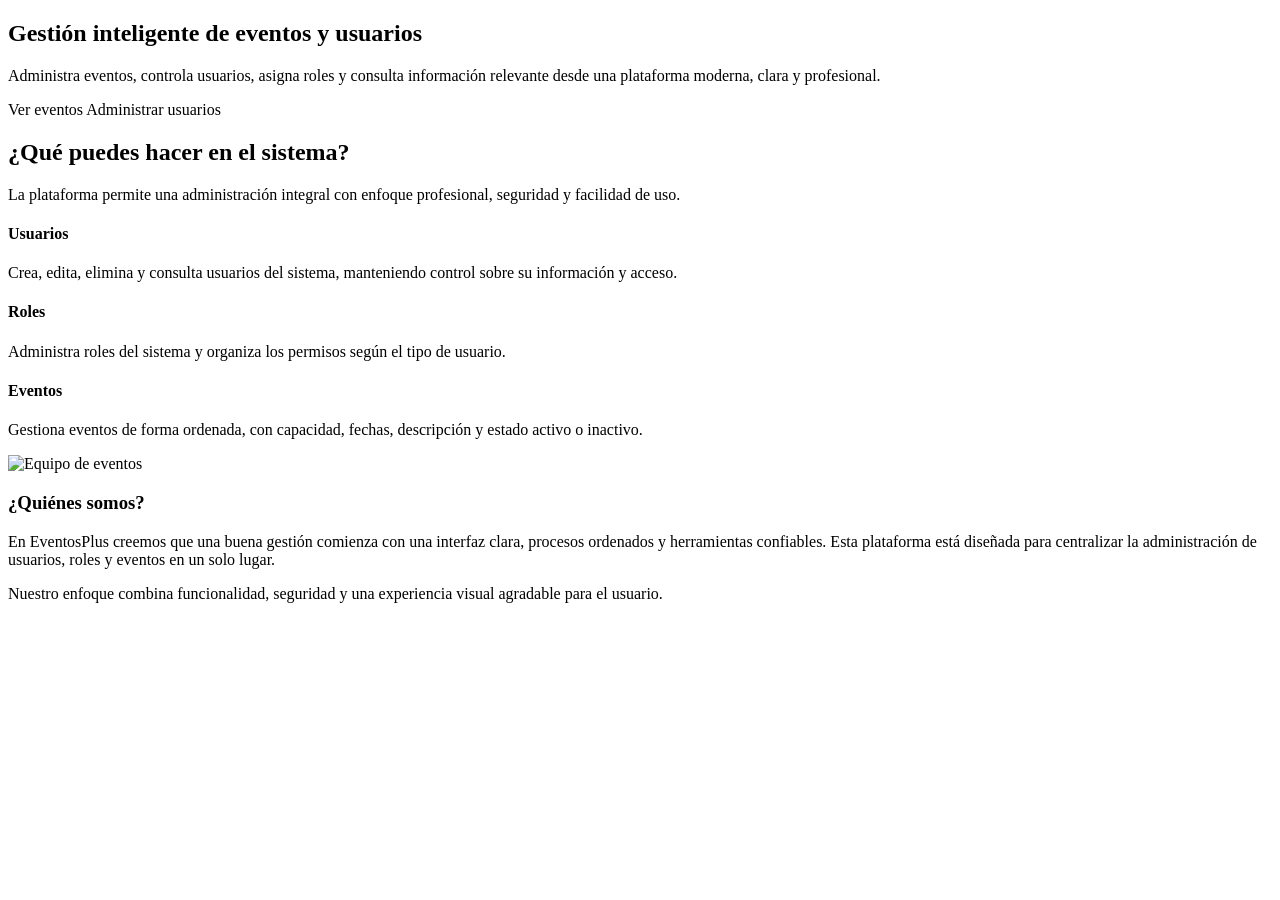
<file: EjercicioPractico2_LucianoSeravalliLeon/src/main/resources/templates/index.html>
<!DOCTYPE html>
<html xmlns:th="http://www.thymeleaf.org"
      xmlns:sec="http://www.thymeleaf.org/extras/spring-security">
    <head th:replace="~{general/fragmentosGeneral :: head('Inicio')}"></head>
    <body>

        <header th:replace="~{general/fragmentosGeneral :: header}"></header>

        <main class="container my-5">
            <section class="hero-section mb-5">
                <div class="row">
                    <div class="col-lg-8">
                        <h1>Gestión inteligente de eventos y usuarios</h1>
                        <p class="mt-3">
                            Administra eventos, controla usuarios, asigna roles y consulta información relevante
                            desde una plataforma moderna, clara y profesional.
                        </p>
                        <div class="mt-4 d-flex flex-wrap gap-3">
                            <a th:href="@{/eventos}" class="btn btn-principal">
                                <i class="bi bi-calendar2-event me-1"></i> Ver eventos
                            </a>

                            <a th:href="@{/usuarios}" class="btn btn-secundario"
                               sec:authorize="hasRole('ADMIN')">
                                <i class="bi bi-people me-1"></i> Administrar usuarios
                            </a>
                        </div>
                    </div>
                </div>
            </section>

            <section class="mb-5">
                <div class="text-center mb-4">
                    <h2 class="section-title">¿Qué puedes hacer en el sistema?</h2>
                    <p class="section-subtitle mx-auto">
                        La plataforma permite una administración integral con enfoque profesional, seguridad y facilidad de uso.
                    </p>
                </div>

                <div class="row g-4">
                    <div class="col-md-4">
                        <div class="card tarjeta-panel h-100 p-4">
                            <div class="icon-box">
                                <i class="bi bi-people-fill"></i>
                            </div>
                            <h4>Usuarios</h4>
                            <p>
                                Crea, edita, elimina y consulta usuarios del sistema, manteniendo control sobre su información y acceso.
                            </p>
                        </div>
                    </div>

                    <div class="col-md-4">
                        <div class="card tarjeta-panel h-100 p-4">
                            <div class="icon-box">
                                <i class="bi bi-person-badge-fill"></i>
                            </div>
                            <h4>Roles</h4>
                            <p>
                                Administra roles del sistema y organiza los permisos según el tipo de usuario.
                            </p>
                        </div>
                    </div>

                    <div class="col-md-4">
                        <div class="card tarjeta-panel h-100 p-4">
                            <div class="icon-box">
                                <i class="bi bi-calendar-event-fill"></i>
                            </div>
                            <h4>Eventos</h4>
                            <p>
                                Gestiona eventos de forma ordenada, con capacidad, fechas, descripción y estado activo o inactivo.
                            </p>
                        </div>
                    </div>
                </div>
            </section>

            <section class="row align-items-center g-4">
                <div class="col-lg-6">
                    <img th:src="@{/img/about-eventos.png}" alt="Equipo de eventos" class="img-about">
                </div>
                <div class="col-lg-6">
                    <div class="banner-mini">
                        <h3 class="section-title mb-3">¿Quiénes somos?</h3>
                        <p>
                            En EventosPlus creemos que una buena gestión comienza con una interfaz clara,
                            procesos ordenados y herramientas confiables. Esta plataforma está diseñada
                            para centralizar la administración de usuarios, roles y eventos en un solo lugar.
                        </p>
                        <p class="mb-0">
                            Nuestro enfoque combina funcionalidad, seguridad y una experiencia visual agradable para el usuario.
                        </p>
                    </div>
                </div>
            </section>
        </main>

        <footer th:replace="~{general/fragmentosGeneral :: footer}"></footer>
        <div th:replace="~{general/fragmentosGeneral :: scripts}"></div>

    </body>
</html>
</file>
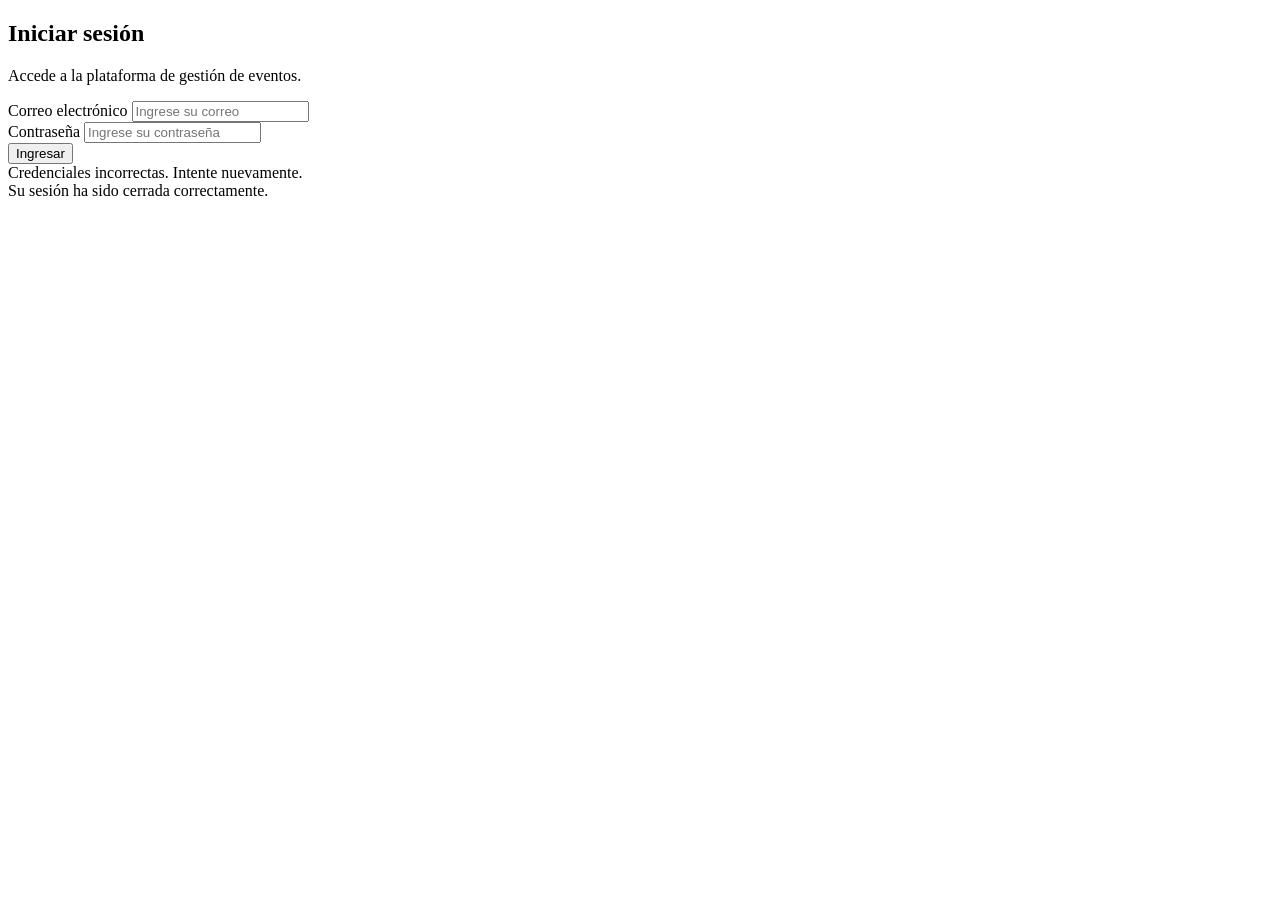
<file: EjercicioPractico2_LucianoSeravalliLeon/src/main/resources/templates/login.html>
<!DOCTYPE html>
<html xmlns:th="http://www.thymeleaf.org">
<head th:replace="~{general/fragmentosGeneral :: head('Iniciar sesión')}"></head>
<body>

<main class="container py-5">
    <div class="row justify-content-center align-items-center" style="min-height: 85vh;">
        <div class="col-lg-5 col-md-7">
            <div class="form-card">
                <div class="text-center mb-4">
                    <i class="bi bi-shield-lock-fill fs-1 text-primary"></i>
                    <h2 class="section-title mt-3 mb-2">Iniciar sesión</h2>
                    <p class="text-muted mb-0">
                        Accede a la plataforma de gestión de eventos.
                    </p>
                </div>

                <form th:action="@{/login}" method="post">
                    <div class="mb-3">
                        <label class="form-label">Correo electrónico</label>
                        <input type="text" name="username" class="form-control" placeholder="Ingrese su correo">
                    </div>

                    <div class="mb-3">
                        <label class="form-label">Contraseña</label>
                        <input type="password" name="password" class="form-control" placeholder="Ingrese su contraseña">
                    </div>

                    <button type="submit" class="btn btn-principal w-100">
                        Ingresar
                    </button>
                </form>

                <div th:if="${param.error}" class="alert alert-danger mt-4 mb-0">
                    Credenciales incorrectas. Intente nuevamente.
                </div>

                <div th:if="${param.logout}" class="alert alert-success mt-4 mb-0">
                    Su sesión ha sido cerrada correctamente.
                </div>
            </div>
        </div>
    </div>
</main>

<div th:replace="~{general/fragmentosGeneral :: scripts}"></div>
</body>
</html>
</file>
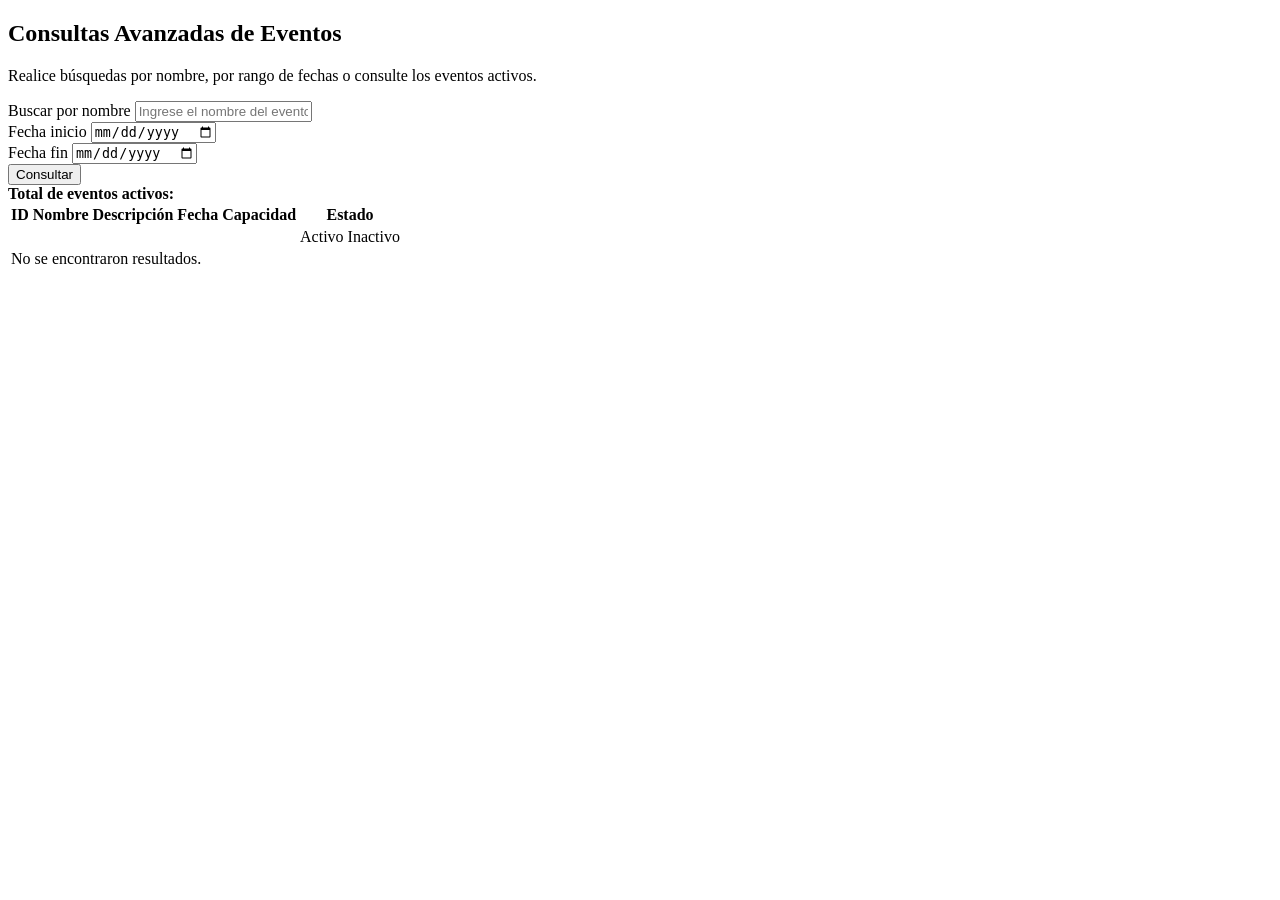
<file: EjercicioPractico2_LucianoSeravalliLeon/src/main/resources/templates/eventos/consultas.html>
<!DOCTYPE html>
<html xmlns:th="http://www.thymeleaf.org">
<head th:replace="~{general/fragmentosGeneral :: head('Consultas de eventos')}"></head>
<body>

<header th:replace="~{general/fragmentosGeneral :: header}"></header>

<main class="container my-5">
    <div class="mb-4">
        <h2 class="section-title">Consultas Avanzadas de Eventos</h2>
        <p class="section-subtitle">
            Realice búsquedas por nombre, por rango de fechas o consulte los eventos activos.
        </p>
    </div>

    <div class="form-card mb-4">
        <form th:action="@{/eventos/consultas}" method="get">
            <div class="row">
                <div class="col-md-4 mb-3">
                    <label class="form-label">Buscar por nombre</label>
                    <input type="text" name="nombre" class="form-control" placeholder="Ingrese el nombre del evento">
                </div>

                <div class="col-md-3 mb-3">
                    <label class="form-label">Fecha inicio</label>
                    <input type="date" name="inicio" class="form-control">
                </div>

                <div class="col-md-3 mb-3">
                    <label class="form-label">Fecha fin</label>
                    <input type="date" name="fin" class="form-control">
                </div>

                <div class="col-md-2 mb-3 d-flex align-items-end">
                    <button type="submit" class="btn btn-principal w-100">
                        <i class="bi bi-search me-1"></i> Consultar
                    </button>
                </div>
            </div>
        </form>
    </div>

    <div class="banner-mini mb-4">
        <strong>Total de eventos activos:</strong>
        <span th:text="${totalActivos}"></span>
    </div>

    <div class="tabla-personalizada">
        <div class="table-responsive">
            <table class="table table-hover align-middle mb-0">
                <thead>
                <tr>
                    <th>ID</th>
                    <th>Nombre</th>
                    <th>Descripción</th>
                    <th>Fecha</th>
                    <th>Capacidad</th>
                    <th>Estado</th>
                </tr>
                </thead>
                <tbody>
                <tr th:each="evento : ${resultados}">
                    <td th:text="${evento.id}"></td>
                    <td th:text="${evento.nombre}"></td>
                    <td th:text="${evento.descripcion}"></td>
                    <td th:text="${evento.fecha}"></td>
                    <td th:text="${evento.capacidad}"></td>
                    <td>
                        <span th:if="${evento.ac2vo}" class="estado-activo">Activo</span>
                        <span th:unless="${evento.ac2vo}" class="estado-inactivo">Inactivo</span>
                    </td>
                </tr>
                <tr th:if="${#lists.isEmpty(resultados)}">
                    <td colspan="6" class="text-center py-4 text-muted">
                        No se encontraron resultados.
                    </td>
                </tr>
                </tbody>
            </table>
        </div>
    </div>
</main>

<footer th:replace="~{general/fragmentosGeneral :: footer}"></footer>
<div th:replace="~{general/fragmentosGeneral :: scripts}"></div>

</body>
</html>
</file>
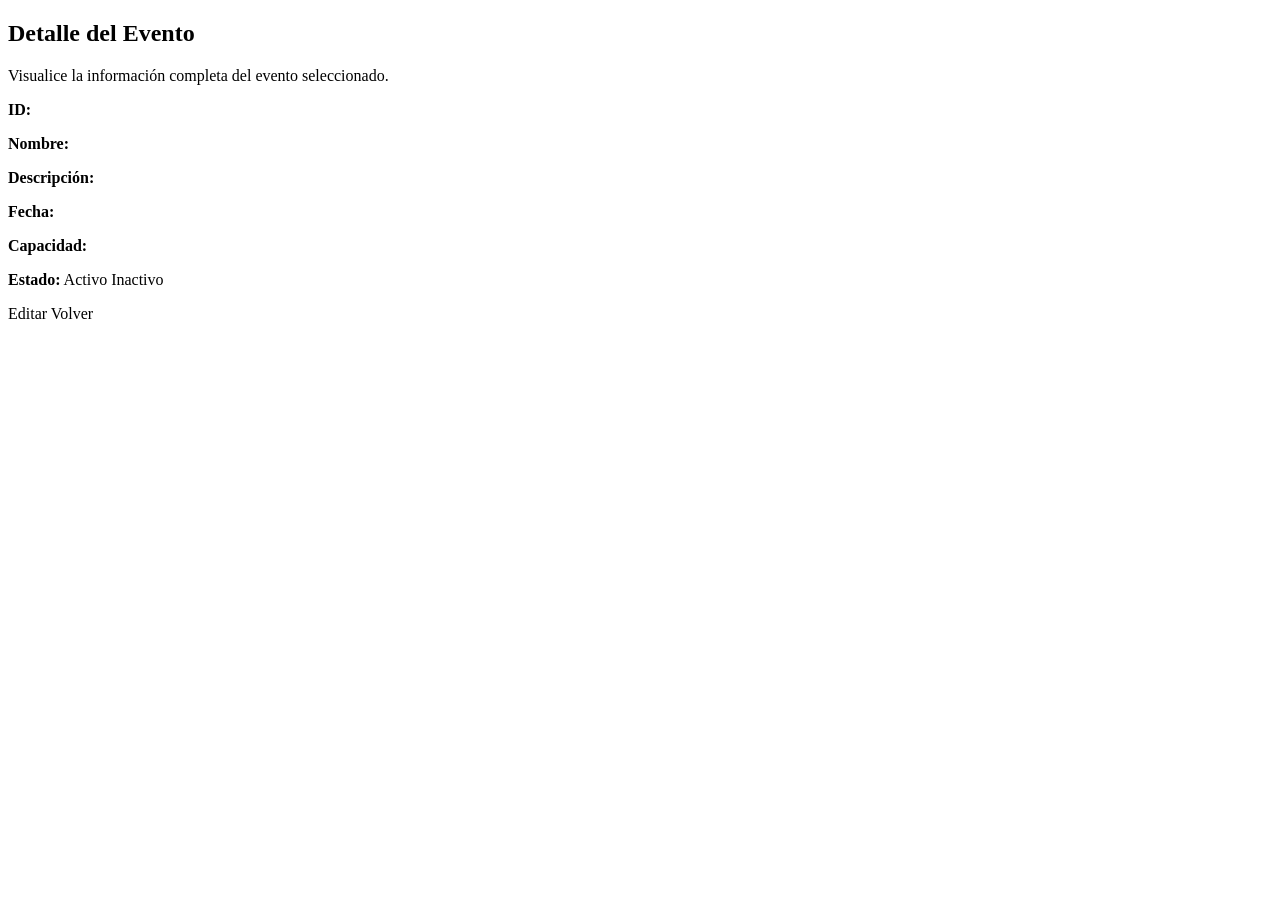
<file: EjercicioPractico2_LucianoSeravalliLeon/src/main/resources/templates/eventos/detalle.html>
<!DOCTYPE html>
<html xmlns:th="http://www.thymeleaf.org">
<head th:replace="~{general/fragmentosGeneral :: head('Detalle de evento')}"></head>
<body>

<header th:replace="~{general/fragmentosGeneral :: header}"></header>

<main class="container my-5">
    <div class="mb-4">
        <h2 class="section-title">Detalle del Evento</h2>
        <p class="section-subtitle">
            Visualice la información completa del evento seleccionado.
        </p>
    </div>

    <div class="row justify-content-center">
        <div class="col-lg-8">
            <div class="detalle-box">
                <p><strong>ID:</strong> <span th:text="${evento.id}"></span></p>
                <p><strong>Nombre:</strong> <span th:text="${evento.nombre}"></span></p>
                <p><strong>Descripción:</strong> <span th:text="${evento.descripcion}"></span></p>
                <p><strong>Fecha:</strong> <span th:text="${evento.fecha}"></span></p>
                <p><strong>Capacidad:</strong> <span th:text="${evento.capacidad}"></span></p>
                <p>
                    <strong>Estado:</strong>
                    <span th:if="${evento.ac2vo}" class="estado-activo">Activo</span>
                    <span th:unless="${evento.ac2vo}" class="estado-inactivo">Inactivo</span>
                </p>

                <div class="mt-4 d-flex flex-wrap gap-2">
                    <a th:href="@{/eventos/editar/{id}(id=${evento.id})}" class="btn btn-principal">
                        <i class="bi bi-pencil-fill me-1"></i> Editar
                    </a>
                    <a th:href="@{/eventos}" class="btn btn-outline-secondary">
                        <i class="bi bi-arrow-left-circle me-1"></i> Volver
                    </a>
                </div>
            </div>
        </div>
    </div>
</main>

<footer th:replace="~{general/fragmentosGeneral :: footer}"></footer>
<div th:replace="~{general/fragmentosGeneral :: scripts}"></div>

</body>
</html>
</file>
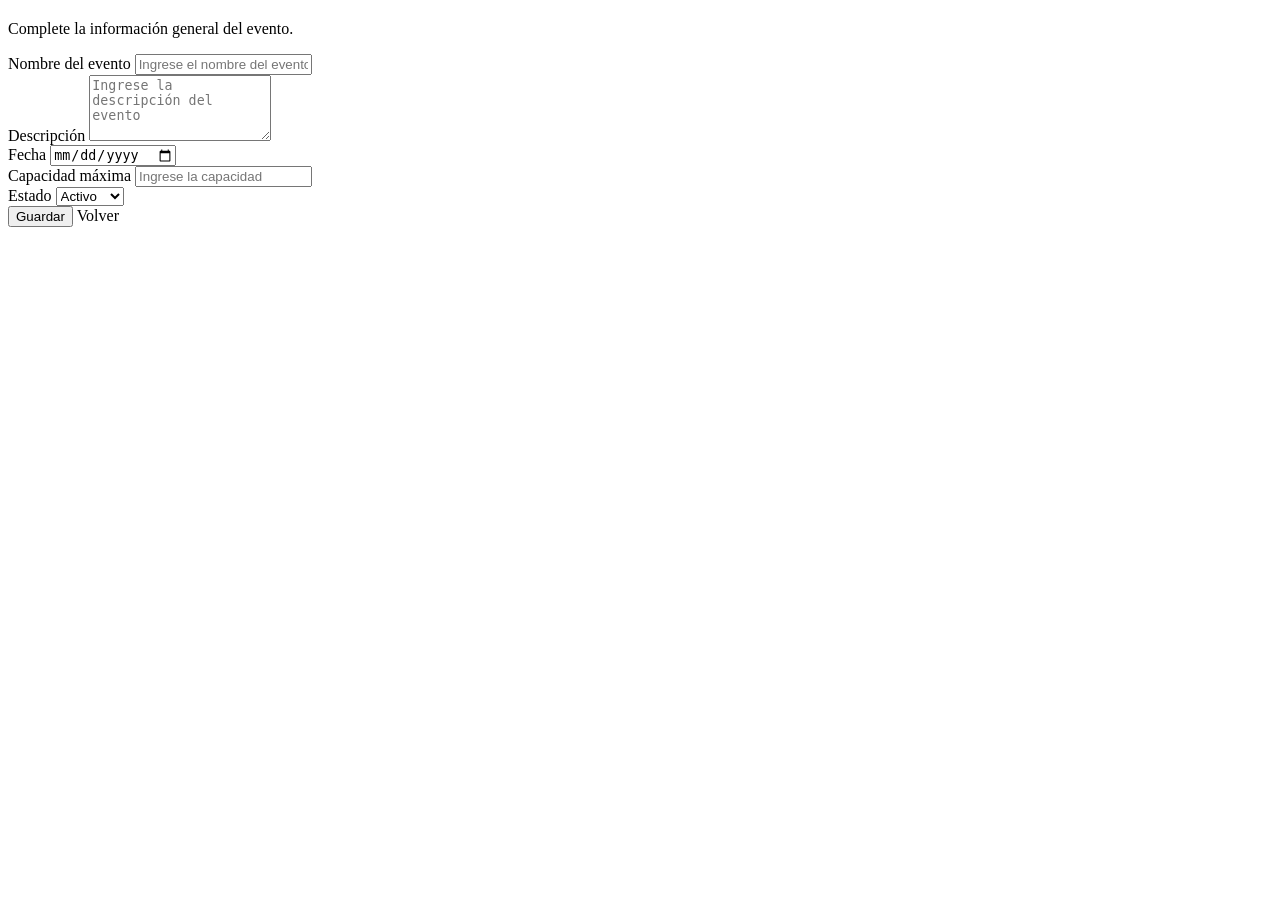
<file: EjercicioPractico2_LucianoSeravalliLeon/src/main/resources/templates/eventos/formulario.html>
<!DOCTYPE html>
<html xmlns:th="http://www.thymeleaf.org">
<head th:replace="~{general/fragmentosGeneral :: head('Formulario de evento')}"></head>
<body>

<header th:replace="~{general/fragmentosGeneral :: header}"></header>

<main class="container my-5">
    <div class="mb-4">
        <h2 class="section-title" th:text="${evento.id == null ? 'Nuevo Evento' : 'Editar Evento'}"></h2>
        <p class="section-subtitle">
            Complete la información general del evento.
        </p>
    </div>

    <div class="row justify-content-center">
        <div class="col-lg-8">
            <div class="form-card">
                <form th:action="@{/eventos/guardar}" th:object="${evento}" method="post">
                    <input type="hidden" th:field="*{id}">

                    <div class="mb-3">
                        <label class="form-label">Nombre del evento</label>
                        <input type="text" class="form-control" th:field="*{nombre}" placeholder="Ingrese el nombre del evento" required>
                    </div>

                    <div class="mb-3">
                        <label class="form-label">Descripción</label>
                        <textarea class="form-control" rows="4" th:field="*{descripcion}" placeholder="Ingrese la descripción del evento" required></textarea>
                    </div>

                    <div class="row">
                        <div class="col-md-6 mb-3">
                            <label class="form-label">Fecha</label>
                            <input type="date" class="form-control" th:field="*{fecha}" required>
                        </div>

                        <div class="col-md-6 mb-3">
                            <label class="form-label">Capacidad máxima</label>
                            <input type="number" class="form-control" th:field="*{capacidad}" placeholder="Ingrese la capacidad" required>
                        </div>
                    </div>

                    <div class="mb-4">
                        <label class="form-label">Estado</label>
                        <select class="form-select" th:field="*{ac2vo}">
                            <option th:value="true">Activo</option>
                            <option th:value="false">Inactivo</option>
                        </select>
                    </div>

                    <div class="d-flex flex-wrap gap-2">
                        <button type="submit" class="btn btn-principal">
                            <i class="bi bi-save-fill me-1"></i> Guardar
                        </button>
                        <a th:href="@{/eventos}" class="btn btn-outline-secondary">
                            <i class="bi bi-arrow-left-circle me-1"></i> Volver
                        </a>
                    </div>
                </form>
            </div>
        </div>
    </div>
</main>

<footer th:replace="~{general/fragmentosGeneral :: footer}"></footer>
<div th:replace="~{general/fragmentosGeneral :: scripts}"></div>

</body>
</html>
</file>
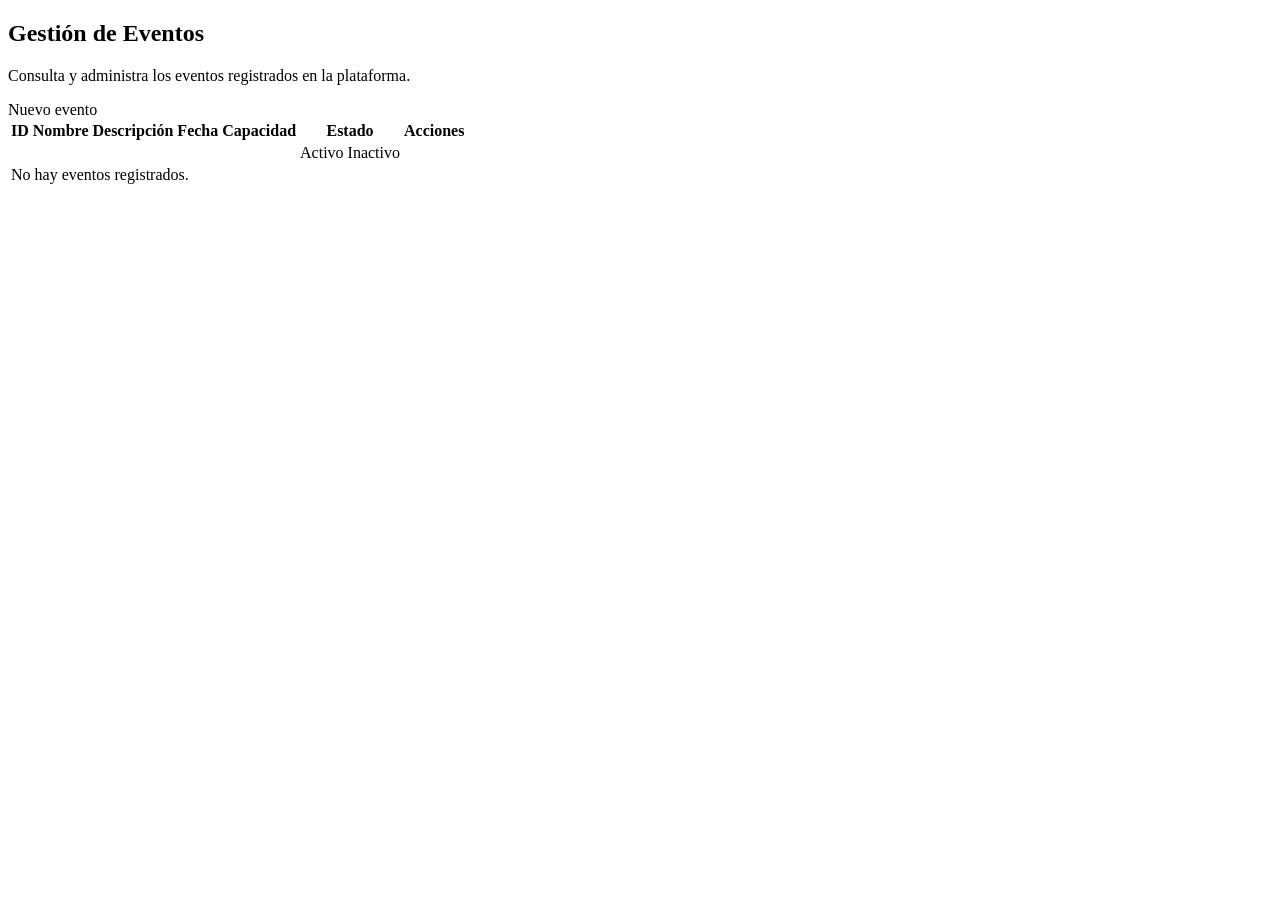
<file: EjercicioPractico2_LucianoSeravalliLeon/src/main/resources/templates/eventos/lista.html>
<!DOCTYPE html>
<html xmlns:th="http://www.thymeleaf.org"
      xmlns:sec="http://www.thymeleaf.org/extras/spring-security">
    <head th:replace="~{general/fragmentosGeneral :: head('Gestión de eventos')}"></head>
    <body>

        <header th:replace="~{general/fragmentosGeneral :: header}"></header>

        <main class="container my-5">
            <div class="d-flex flex-column flex-md-row justify-content-between align-items-md-center mb-4">
                <div>
                    <h2 class="section-title mb-1">Gestión de Eventos</h2>
                    <p class="section-subtitle mb-0">
                        Consulta y administra los eventos registrados en la plataforma.
                    </p>
                </div>
                <div class="mt-3 mt-md-0" sec:authorize="hasAnyRole('ADMIN','ORGANIZADOR')">
                    <a th:href="@{/eventos/nuevo}" class="btn btn-principal">
                        <i class="bi bi-calendar-plus-fill me-1"></i> Nuevo evento
                    </a>
                </div>
            </div>

            <div class="tabla-personalizada">
                <div class="table-responsive">
                    <table class="table table-hover align-middle mb-0">
                        <thead>
                            <tr>
                                <th>ID</th>
                                <th>Nombre</th>
                                <th>Descripción</th>
                                <th>Fecha</th>
                                <th>Capacidad</th>
                                <th>Estado</th>
                                <th class="text-center" sec:authorize="hasAnyRole('ADMIN','ORGANIZADOR')">Acciones</th>                </tr>
                        </thead>
                        <tbody>
                            <tr th:each="evento : ${eventos}">
                                <td th:text="${evento.id}"></td>
                                <td th:text="${evento.nombre}"></td>
                                <td th:text="${evento.descripcion}"></td>
                                <td th:text="${evento.fecha}"></td>
                                <td th:text="${evento.capacidad}"></td>
                                <td>
                                    <span th:if="${evento.ac2vo}" class="estado-activo">Activo</span>
                                    <span th:unless="${evento.ac2vo}" class="estado-inactivo">Inactivo</span>
                                </td>
                                <td class="text-center">
                                    <a th:href="@{/eventos/detalle/{id}(id=${evento.id})}" class="btn btn-sm btn-outline-primary me-1">
                                        <i class="bi bi-eye-fill"></i>
                                    </a>

                                    <span sec:authorize="hasAnyRole('ADMIN','ORGANIZADOR')">
                                        <a th:href="@{/eventos/editar/{id}(id=${evento.id})}" class="btn btn-sm btn-outline-warning me-1">
                                            <i class="bi bi-pencil-fill"></i>
                                        </a>
                                        <a th:href="@{/eventos/eliminar/{id}(id=${evento.id})}" class="btn btn-sm btn-outline-danger"
                                           onclick="return confirm('¿Desea eliminar este evento?');">
                                            <i class="bi bi-trash-fill"></i>
                                        </a>
                                    </span>
                                </td>
                            </tr>
                            <tr th:if="${#lists.isEmpty(eventos)}">
                                <td colspan="7" class="text-center py-4 text-muted">
                                    No hay eventos registrados.
                                </td>
                            </tr>
                        </tbody>
                    </table>
                </div>
            </div>
        </main>

        <footer th:replace="~{general/fragmentosGeneral :: footer}"></footer>
        <div th:replace="~{general/fragmentosGeneral :: scripts}"></div>

    </body>
</html>
</file>
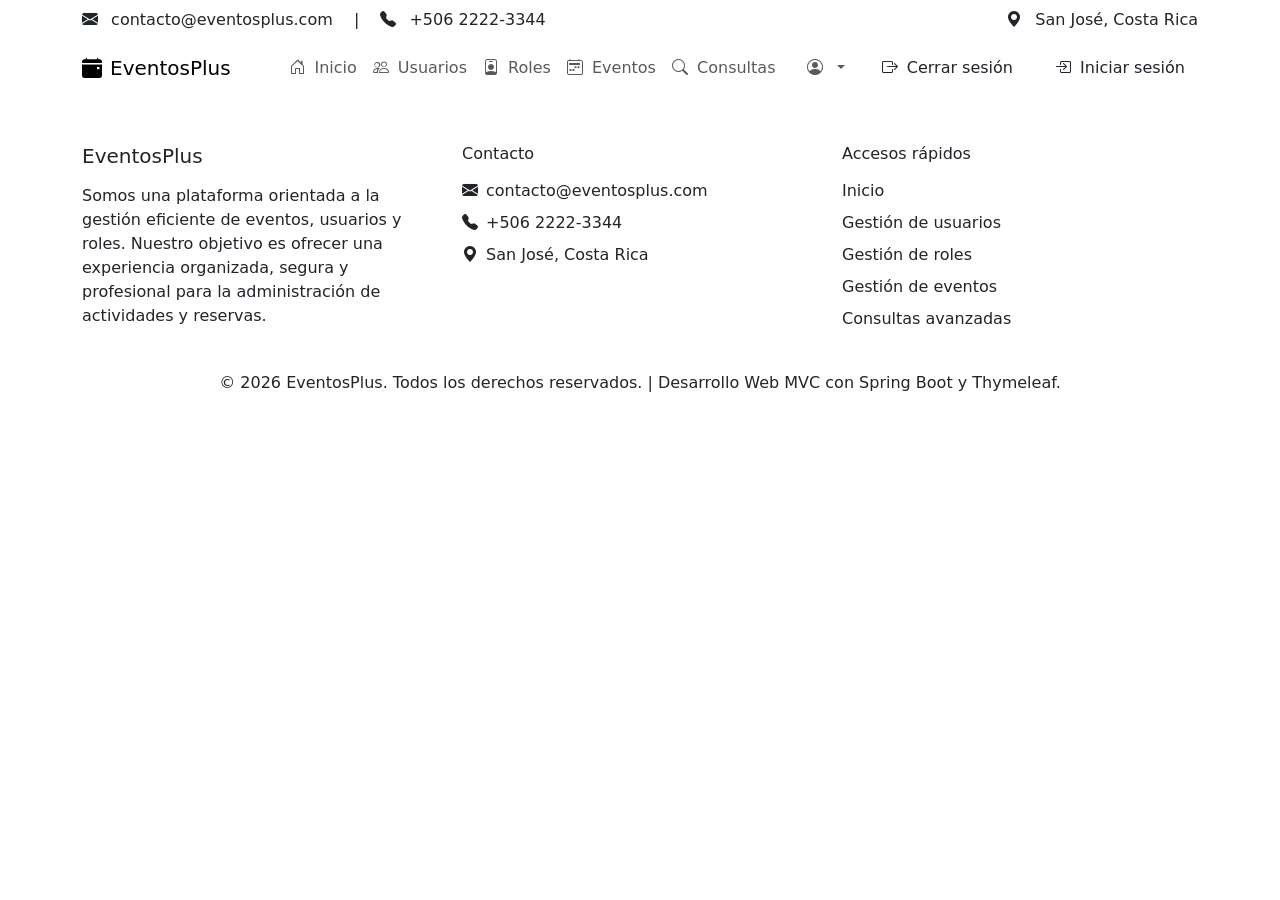
<file: EjercicioPractico2_LucianoSeravalliLeon/src/main/resources/templates/general/fragmentosGeneral.html>
<!DOCTYPE html>
<html xmlns:th="http://www.thymeleaf.org"
      xmlns:sec="http://www.thymeleaf.org/extras/spring-security">
    <head th:fragment="head(titulo)">
        <meta charset="UTF-8">
        <meta name="viewport" content="width=device-width, initial-scale=1">
        <title th:text="${titulo}">Plataforma de Eventos</title>

        <link href="https://cdn.jsdelivr.net/npm/bootstrap@5.3.3/dist/css/bootstrap.min.css" rel="stylesheet">
        <link rel="stylesheet" th:href="@{/css/estilos.css}">
        <link rel="stylesheet" href="https://cdn.jsdelivr.net/npm/bootstrap-icons@1.11.3/font/bootstrap-icons.min.css">
    </head>
    <body>

        <header th:fragment="header">
            <div class="navbar-top py-2">
                <div class="container d-flex flex-column flex-md-row justify-content-between align-items-center">
                    <div>
                        <i class="bi bi-envelope-fill me-2"></i> contacto@eventosplus.com
                        <span class="mx-3 d-none d-md-inline">|</span>
                        <i class="bi bi-telephone-fill me-2"></i> +506 2222-3344
                    </div>
                    <div>
                        <i class="bi bi-geo-alt-fill me-2"></i> San José, Costa Rica
                    </div>
                </div>
            </div>

            <nav class="navbar navbar-expand-lg navbar-principal sticky-top">
                <div class="container">
                    <a class="navbar-brand" th:href="@{/}">
                        <i class="bi bi-calendar-event-fill me-2"></i>EventosPlus
                    </a>

                    <button class="navbar-toggler" type="button" data-bs-toggle="collapse" data-bs-target="#menuPrincipal">
                        <span class="navbar-toggler-icon"></span>
                    </button>

                    <div class="collapse navbar-collapse" id="menuPrincipal">
                        <ul class="navbar-nav ms-auto align-items-lg-center">

                            <li class="nav-item">
                                <a class="nav-link" th:href="@{/}">
                                    <i class="bi bi-house-door me-1"></i> Inicio
                                </a>
                            </li>

                            <!-- Solo ADMIN -->
                            <li class="nav-item" sec:authorize="hasRole('ADMIN')">
                                <a class="nav-link" th:href="@{/usuarios}">
                                    <i class="bi bi-people me-1"></i> Usuarios
                                </a>
                            </li>

                            <!-- Solo ADMIN -->
                            <li class="nav-item" sec:authorize="hasRole('ADMIN')">
                                <a class="nav-link" th:href="@{/roles}">
                                    <i class="bi bi-person-badge me-1"></i> Roles
                                </a>
                            </li>

                            <!-- ADMIN, ORGANIZADOR y CLIENTE pueden ver Eventos -->
                            <li class="nav-item" sec:authorize="hasAnyRole('ADMIN','ORGANIZADOR','CLIENTE')">
                                <a class="nav-link" th:href="@{/eventos}">
                                    <i class="bi bi-calendar2-week me-1"></i> Eventos
                                </a>
                            </li>

                            <!-- Consultas: si quieres que todos los logueados la vean -->
                            <li class="nav-item" sec:authorize="hasAnyRole('ADMIN','ORGANIZADOR','CLIENTE')">
                                <a class="nav-link" th:href="@{/eventos/consultas}">
                                    <i class="bi bi-search me-1"></i> Consultas
                                </a>
                            </li>

                            <!-- Usuario autenticado -->
                            <li class="nav-item dropdown ms-lg-3" sec:authorize="isAuthenticated()">
                                <a class="nav-link dropdown-toggle" href="#" role="button" data-bs-toggle="dropdown">
                                    <i class="bi bi-person-circle me-1"></i>
                                    <span sec:authentication="name"></span>
                                </a>
                                <ul class="dropdown-menu dropdown-menu-end">
                                    <li class="dropdown-item-text">
                                        Rol:
                                        <span sec:authorize="hasRole('ADMIN')">ADMIN</span>
                                        <span sec:authorize="hasRole('ORGANIZADOR')">ORGANIZADOR</span>
                                        <span sec:authorize="hasRole('CLIENTE')">CLIENTE</span>
                                    </li>
                                </ul>
                            </li>

                            <li class="nav-item ms-lg-3 mt-2 mt-lg-0" sec:authorize="isAuthenticated()">
                                <form th:action="@{/logout}" method="post" class="d-inline">
                                    <button type="submit" class="btn btn-principal">
                                        <i class="bi bi-box-arrow-right me-1"></i> Cerrar sesión
                                    </button>
                                </form>
                            </li>

                            <li class="nav-item ms-lg-3 mt-2 mt-lg-0" sec:authorize="isAnonymous()">
                                <a class="btn btn-principal" th:href="@{/login}">
                                    <i class="bi bi-box-arrow-in-right me-1"></i> Iniciar sesión
                                </a>
                            </li>

                        </ul>
                    </div>
                </div>
            </nav>
        </header>

        <footer th:fragment="footer" class="footer-principal pt-5 pb-3">
            <div class="container">
                <div class="row g-4">
                    <div class="col-md-4">
                        <h5 class="mb-3">EventosPlus</h5>
                        <p class="mb-0">
                            Somos una plataforma orientada a la gestión eficiente de eventos, usuarios y roles.
                            Nuestro objetivo es ofrecer una experiencia organizada, segura y profesional para la
                            administración de actividades y reservas.
                        </p>
                    </div>

                    <div class="col-md-4">
                        <h6 class="mb-3">Contacto</h6>
                        <p class="mb-2"><i class="bi bi-envelope-fill me-2"></i>contacto@eventosplus.com</p>
                        <p class="mb-2"><i class="bi bi-telephone-fill me-2"></i>+506 2222-3344</p>
                        <p class="mb-0"><i class="bi bi-geo-alt-fill me-2"></i>San José, Costa Rica</p>
                    </div>

                    <div class="col-md-4">
                        <h6 class="mb-3">Accesos rápidos</h6>
                        <p class="mb-2"><a th:href="@{/}">Inicio</a></p>
                        <p class="mb-2"><a th:href="@{/usuarios}">Gestión de usuarios</a></p>
                        <p class="mb-2"><a th:href="@{/roles}">Gestión de roles</a></p>
                        <p class="mb-2"><a th:href="@{/eventos}">Gestión de eventos</a></p>
                        <p class="mb-0"><a th:href="@{/eventos/consultas}">Consultas avanzadas</a></p>
                    </div>
                </div>

                <div class="footer-bottom mt-4 pt-3 text-center">
                    <p class="mb-0">
                        © 2026 EventosPlus. Todos los derechos reservados. | Desarrollo Web MVC con Spring Boot y Thymeleaf.
                    </p>
                </div>
            </div>
        </footer>

        <div th:fragment="scripts">
            <script src="https://cdn.jsdelivr.net/npm/bootstrap@5.3.3/dist/js/bootstrap.bundle.min.js"></script>
        </div>

    </body>
</html>
</file>
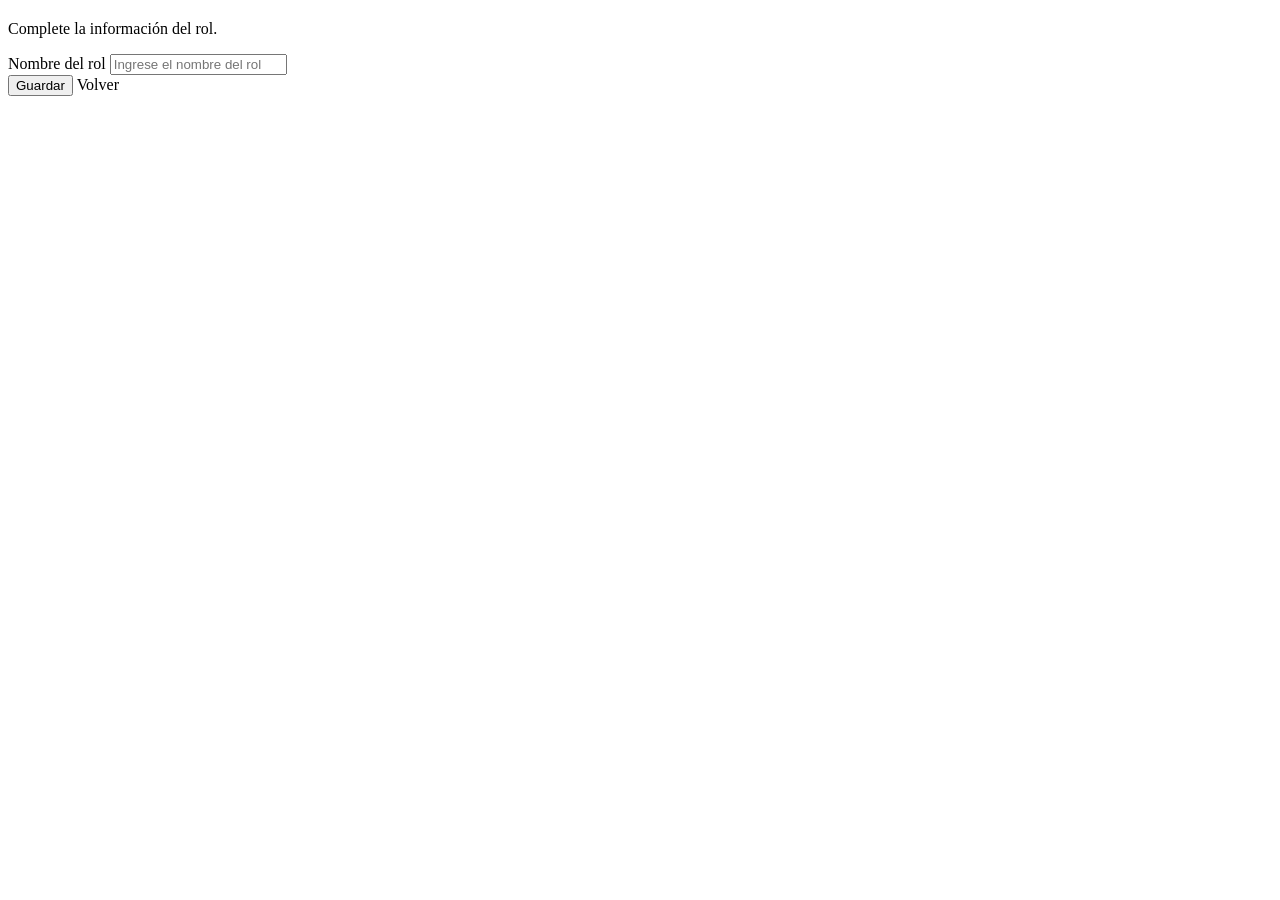
<file: EjercicioPractico2_LucianoSeravalliLeon/src/main/resources/templates/roles/formulario.html>
<!DOCTYPE html>
<html xmlns:th="http://www.thymeleaf.org">
<head th:replace="~{general/fragmentosGeneral :: head('Formulario de rol')}"></head>
<body>

<header th:replace="~{general/fragmentosGeneral :: header}"></header>

<main class="container my-5">
    <div class="mb-4">
        <h2 class="section-title" th:text="${rol.id == null ? 'Nuevo Rol' : 'Editar Rol'}"></h2>
        <p class="section-subtitle">
            Complete la información del rol.
        </p>
    </div>

    <div class="row justify-content-center">
        <div class="col-lg-6">
            <div class="form-card">
                <form th:action="@{/roles/guardar}" th:object="${rol}" method="post">
                    <input type="hidden" th:field="*{id}">

                    <div class="mb-4">
                        <label class="form-label">Nombre del rol</label>
                        <input type="text" class="form-control" th:field="*{nombre}" placeholder="Ingrese el nombre del rol" required>
                    </div>

                    <div class="d-flex flex-wrap gap-2">
                        <button type="submit" class="btn btn-principal">
                            <i class="bi bi-save-fill me-1"></i> Guardar
                        </button>
                        <a th:href="@{/roles}" class="btn btn-outline-secondary">
                            <i class="bi bi-arrow-left-circle me-1"></i> Volver
                        </a>
                    </div>
                </form>
            </div>
        </div>
    </div>
</main>

<footer th:replace="~{general/fragmentosGeneral :: footer}"></footer>
<div th:replace="~{general/fragmentosGeneral :: scripts}"></div>

</body>
</html>
</file>
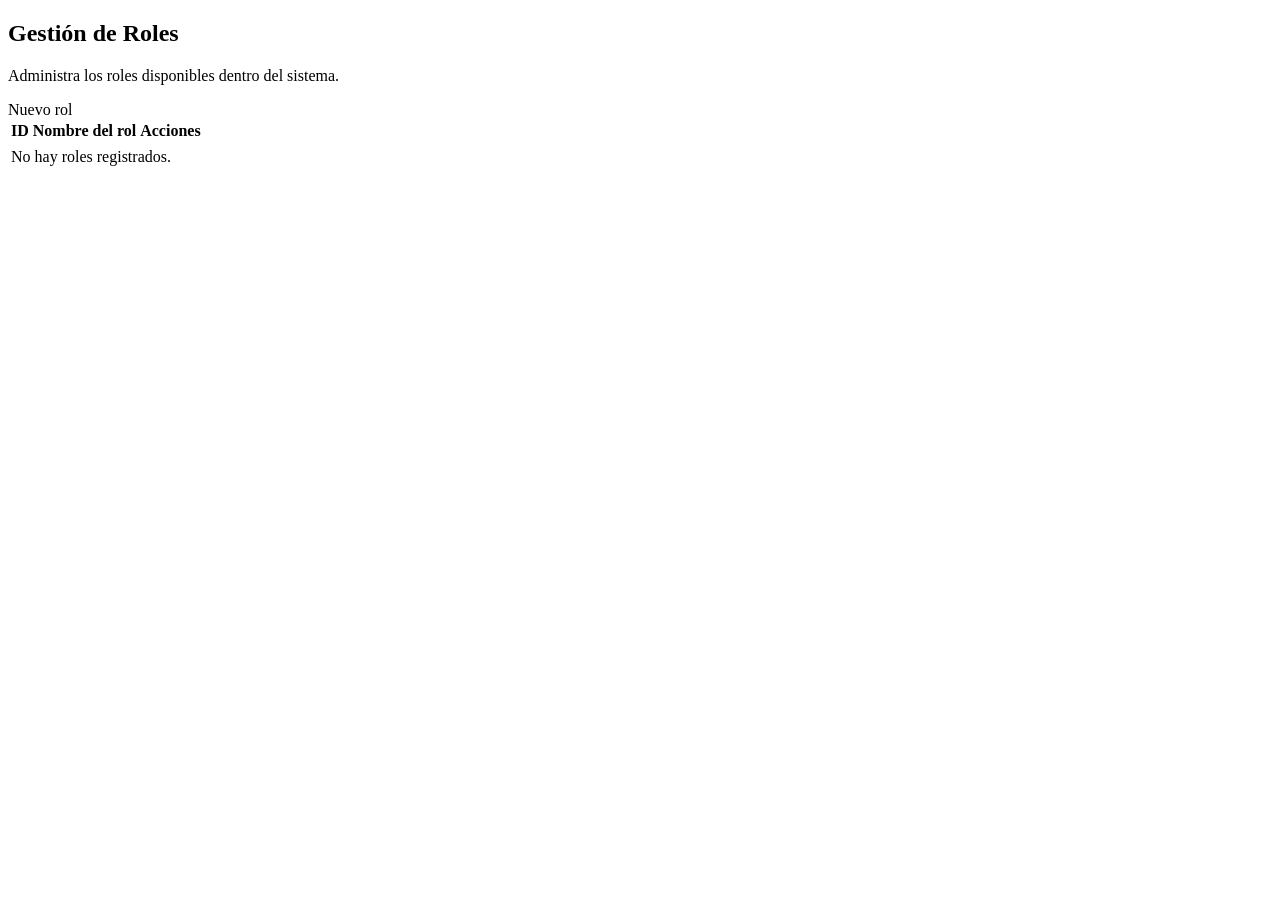
<file: EjercicioPractico2_LucianoSeravalliLeon/src/main/resources/templates/roles/lista.html>
<!DOCTYPE html>
<html xmlns:th="http://www.thymeleaf.org">
<head th:replace="~{general/fragmentosGeneral :: head('Gestión de roles')}"></head>
<body>

<header th:replace="~{general/fragmentosGeneral :: header}"></header>

<main class="container my-5">
    <div class="d-flex flex-column flex-md-row justify-content-between align-items-md-center mb-4">
        <div>
            <h2 class="section-title mb-1">Gestión de Roles</h2>
            <p class="section-subtitle mb-0">
                Administra los roles disponibles dentro del sistema.
            </p>
        </div>
        <div class="mt-3 mt-md-0">
            <a th:href="@{/roles/nuevo}" class="btn btn-principal">
                <i class="bi bi-plus-circle-fill me-1"></i> Nuevo rol
            </a>
        </div>
    </div>

    <div class="tabla-personalizada">
        <div class="table-responsive">
            <table class="table table-hover align-middle mb-0">
                <thead>
                <tr>
                    <th>ID</th>
                    <th>Nombre del rol</th>
                    <th class="text-center">Acciones</th>
                </tr>
                </thead>
                <tbody>
                <tr th:each="rol : ${roles}">
                    <td th:text="${rol.id}"></td>
                    <td th:text="${rol.nombre}"></td>
                    <td class="text-center">
                        <a th:href="@{/roles/editar/{id}(id=${rol.id})}" class="btn btn-sm btn-outline-warning me-1">
                            <i class="bi bi-pencil-fill"></i>
                        </a>
                        <a th:href="@{/roles/eliminar/{id}(id=${rol.id})}" class="btn btn-sm btn-outline-danger"
                           onclick="return confirm('¿Desea eliminar este rol?');">
                            <i class="bi bi-trash-fill"></i>
                        </a>
                    </td>
                </tr>
                <tr th:if="${#lists.isEmpty(roles)}">
                    <td colspan="3" class="text-center py-4 text-muted">
                        No hay roles registrados.
                    </td>
                </tr>
                </tbody>
            </table>
        </div>
    </div>
</main>

<footer th:replace="~{general/fragmentosGeneral :: footer}"></footer>
<div th:replace="~{general/fragmentosGeneral :: scripts}"></div>

</body>
</html>
</file>
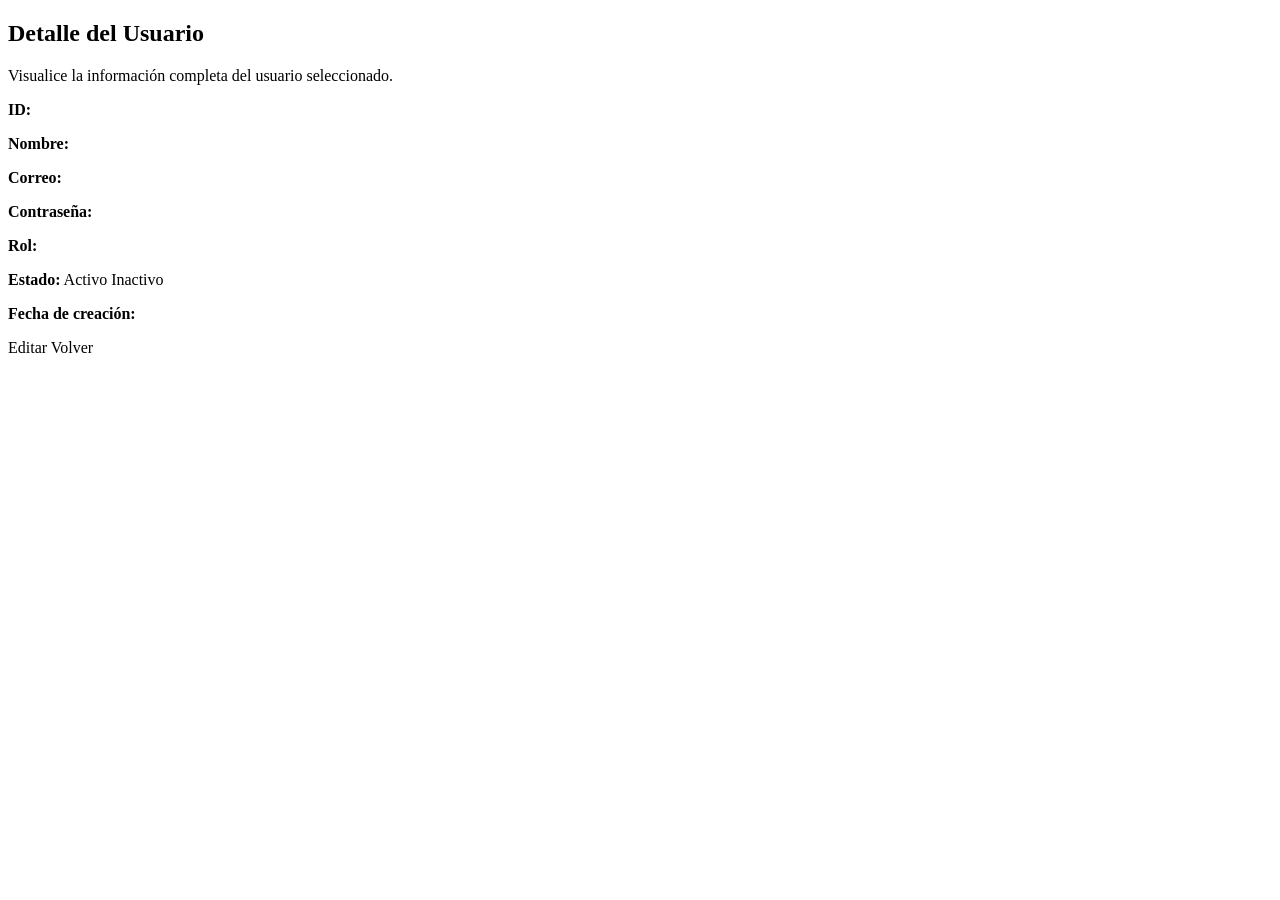
<file: EjercicioPractico2_LucianoSeravalliLeon/src/main/resources/templates/usuario/detalle.html>
<!DOCTYPE html>
<html xmlns:th="http://www.thymeleaf.org">
<head th:replace="~{general/fragmentosGeneral :: head('Detalle de usuario')}"></head>
<body>

<header th:replace="~{general/fragmentosGeneral :: header}"></header>

<main class="container my-5">
    <div class="mb-4">
        <h2 class="section-title">Detalle del Usuario</h2>
        <p class="section-subtitle">
            Visualice la información completa del usuario seleccionado.
        </p>
    </div>

    <div class="row justify-content-center">
        <div class="col-lg-8">
            <div class="detalle-box">
                <p><strong>ID:</strong> <span th:text="${usuario.id}"></span></p>
                <p><strong>Nombre:</strong> <span th:text="${usuario.nombre}"></span></p>
                <p><strong>Correo:</strong> <span th:text="${usuario.email}"></span></p>
                <p><strong>Contraseña:</strong> <span th:text="${usuario.password}"></span></p>
                <p><strong>Rol:</strong> <span th:text="${usuario.rol != null ? usuario.rol.nombre : 'Sin rol'}"></span></p>
                <p>
                    <strong>Estado:</strong>
                    <span th:if="${usuario.ac2vo}" class="estado-activo">Activo</span>
                    <span th:unless="${usuario.ac2vo}" class="estado-inactivo">Inactivo</span>
                </p>
                <p><strong>Fecha de creación:</strong> <span th:text="${usuario.fechaCreacion}"></span></p>

                <div class="mt-4 d-flex flex-wrap gap-2">
                    <a th:href="@{/usuarios/editar/{id}(id=${usuario.id})}" class="btn btn-principal">
                        <i class="bi bi-pencil-fill me-1"></i> Editar
                    </a>
                    <a th:href="@{/usuarios}" class="btn btn-outline-secondary">
                        <i class="bi bi-arrow-left-circle me-1"></i> Volver
                    </a>
                </div>
            </div>
        </div>
    </div>
</main>

<footer th:replace="~{general/fragmentosGeneral :: footer}"></footer>
<div th:replace="~{general/fragmentosGeneral :: scripts}"></div>

</body>
</html>
</file>
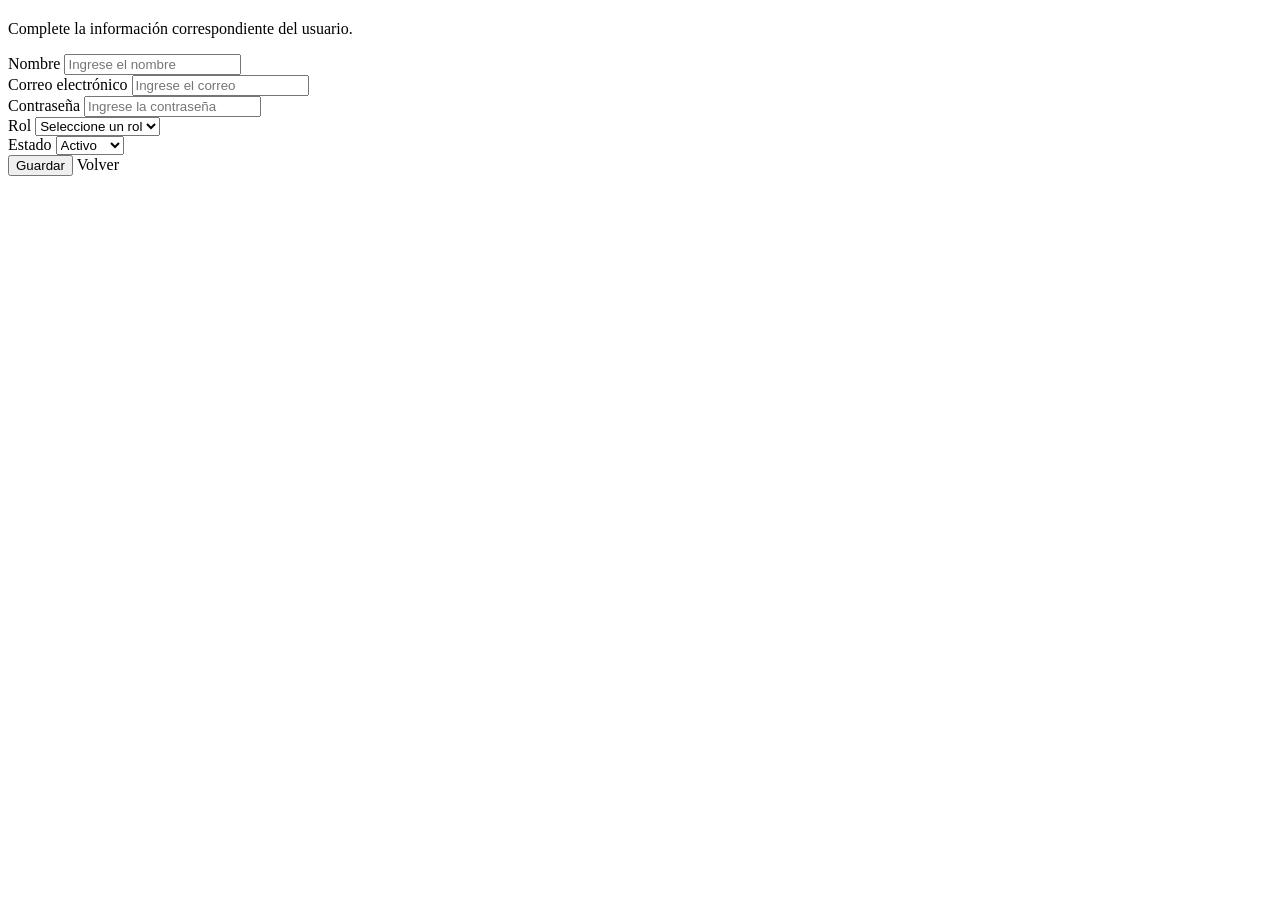
<file: EjercicioPractico2_LucianoSeravalliLeon/src/main/resources/templates/usuario/formulario.html>
<!DOCTYPE html>
<html xmlns:th="http://www.thymeleaf.org">
<head th:replace="~{general/fragmentosGeneral :: head('Formulario de usuario')}"></head>
<body>

<header th:replace="~{general/fragmentosGeneral :: header}"></header>

<main class="container my-5">
    <div class="mb-4">
        <h2 class="section-title" th:text="${usuario.id == null ? 'Nuevo Usuario' : 'Editar Usuario'}"></h2>
        <p class="section-subtitle">
            Complete la información correspondiente del usuario.
        </p>
    </div>

    <div class="row justify-content-center">
        <div class="col-lg-8">
            <div class="form-card">
                <form th:action="@{/usuarios/guardar}" th:object="${usuario}" method="post">
                    <input type="hidden" th:field="*{id}">

                    <div class="row">
                        <div class="col-md-6 mb-3">
                            <label class="form-label">Nombre</label>
                            <input type="text" class="form-control" th:field="*{nombre}" placeholder="Ingrese el nombre" required>
                        </div>

                        <div class="col-md-6 mb-3">
                            <label class="form-label">Correo electrónico</label>
                            <input type="email" class="form-control" th:field="*{email}" placeholder="Ingrese el correo" required>
                        </div>
                    </div>

                    <div class="row">
                        <div class="col-md-6 mb-3">
                            <label class="form-label">Contraseña</label>
                            <input type="text" class="form-control" th:field="*{password}" placeholder="Ingrese la contraseña" required>
                        </div>

                        <div class="col-md-6 mb-3">
                            <label class="form-label">Rol</label>
                            <select class="form-select" th:field="*{rol.id}" required>
                                <option value="">Seleccione un rol</option>
                                <option th:each="rolItem : ${roles}"
                                        th:value="${rolItem.id}"
                                        th:text="${rolItem.nombre}">
                                </option>
                            </select>
                        </div>
                    </div>

                    <div class="mb-4">
                        <label class="form-label">Estado</label>
                        <select class="form-select" th:field="*{ac2vo}">
                            <option th:value="true">Activo</option>
                            <option th:value="false">Inactivo</option>
                        </select>
                    </div>

                    <div class="d-flex flex-wrap gap-2">
                        <button type="submit" class="btn btn-principal">
                            <i class="bi bi-save-fill me-1"></i> Guardar
                        </button>
                        <a th:href="@{/usuarios}" class="btn btn-outline-secondary">
                            <i class="bi bi-arrow-left-circle me-1"></i> Volver
                        </a>
                    </div>
                </form>
            </div>
        </div>
    </div>
</main>

<footer th:replace="~{general/fragmentosGeneral :: footer}"></footer>
<div th:replace="~{general/fragmentosGeneral :: scripts}"></div>

</body>
</html>
</file>
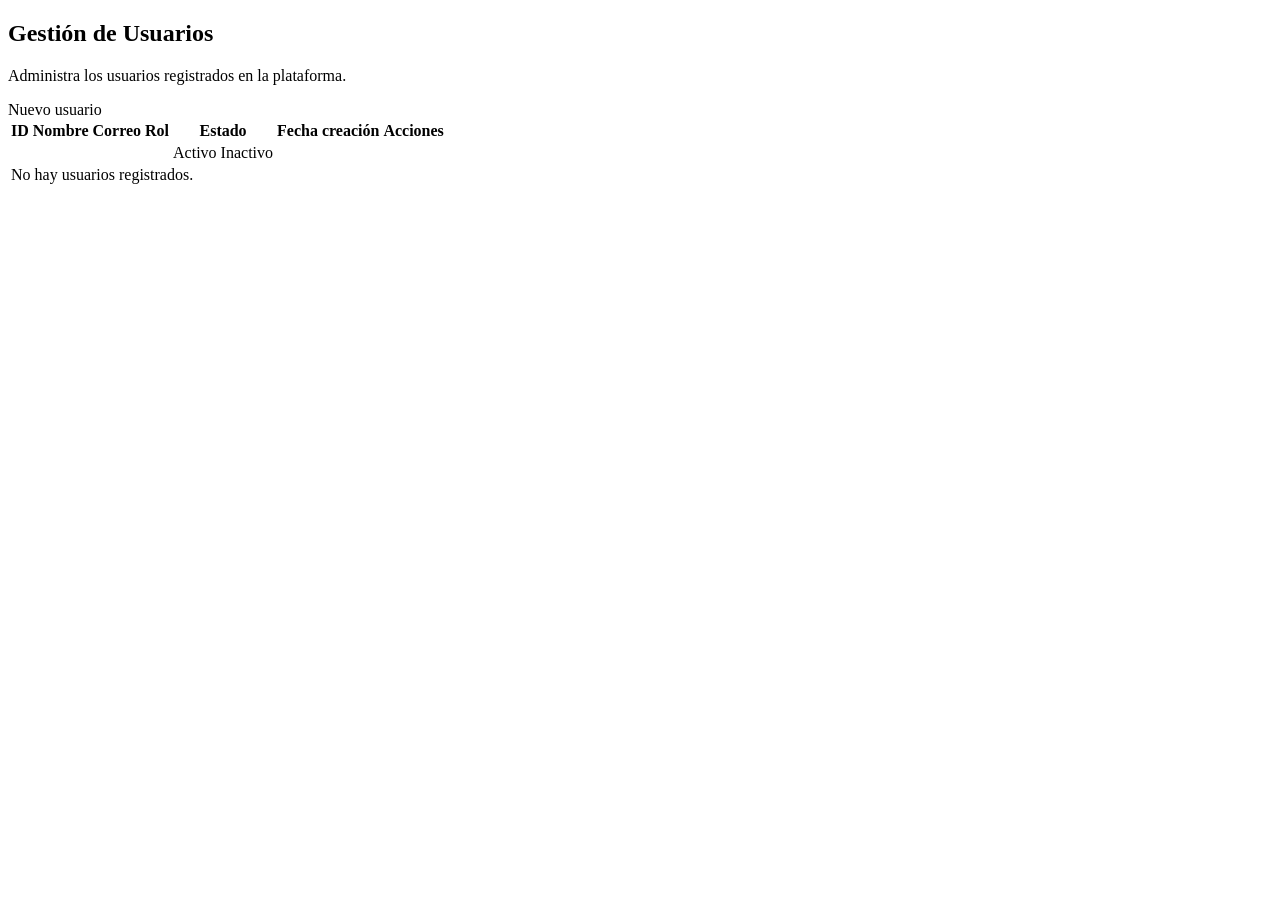
<file: EjercicioPractico2_LucianoSeravalliLeon/src/main/resources/templates/usuario/lista.html>
<!DOCTYPE html>
<html xmlns:th="http://www.thymeleaf.org">
<head th:replace="~{general/fragmentosGeneral :: head('Gestión de usuarios')}"></head>
<body>

<header th:replace="~{general/fragmentosGeneral :: header}"></header>

<main class="container my-5">
    <div class="d-flex flex-column flex-md-row justify-content-between align-items-md-center mb-4">
        <div>
            <h2 class="section-title mb-1">Gestión de Usuarios</h2>
            <p class="section-subtitle mb-0">
                Administra los usuarios registrados en la plataforma.
            </p>
        </div>
        <div class="mt-3 mt-md-0">
            <a th:href="@{/usuarios/nuevo}" class="btn btn-principal">
                <i class="bi bi-person-plus-fill me-1"></i> Nuevo usuario
            </a>
        </div>
    </div>

    <div class="tabla-personalizada">
        <div class="table-responsive">
            <table class="table table-hover align-middle mb-0">
                <thead>
                <tr>
                    <th>ID</th>
                    <th>Nombre</th>
                    <th>Correo</th>
                    <th>Rol</th>
                    <th>Estado</th>
                    <th>Fecha creación</th>
                    <th class="text-center">Acciones</th>
                </tr>
                </thead>
                <tbody>
                <tr th:each="usuario : ${usuarios}">
                    <td th:text="${usuario.id}"></td>
                    <td th:text="${usuario.nombre}"></td>
                    <td th:text="${usuario.email}"></td>
                    <td>
                        <span class="badge-rol" th:text="${usuario.rol != null ? usuario.rol.nombre : 'Sin rol'}"></span>
                    </td>
                    <td>
                        <span th:if="${usuario.ac2vo}" class="estado-activo">Activo</span>
                        <span th:unless="${usuario.ac2vo}" class="estado-inactivo">Inactivo</span>
                    </td>
                    <td th:text="${usuario.fechaCreacion}"></td>
                    <td class="text-center">
                        <a th:href="@{/usuarios/detalle/{id}(id=${usuario.id})}" class="btn btn-sm btn-outline-primary me-1">
                            <i class="bi bi-eye-fill"></i>
                        </a>
                        <a th:href="@{/usuarios/editar/{id}(id=${usuario.id})}" class="btn btn-sm btn-outline-warning me-1">
                            <i class="bi bi-pencil-fill"></i>
                        </a>
                        <a th:href="@{/usuarios/eliminar/{id}(id=${usuario.id})}" class="btn btn-sm btn-outline-danger"
                           onclick="return confirm('¿Desea eliminar este usuario?');">
                            <i class="bi bi-trash-fill"></i>
                        </a>
                    </td>
                </tr>
                <tr th:if="${#lists.isEmpty(usuarios)}">
                    <td colspan="7" class="text-center py-4 text-muted">
                        No hay usuarios registrados.
                    </td>
                </tr>
                </tbody>
            </table>
        </div>
    </div>
</main>

<footer th:replace="~{general/fragmentosGeneral :: footer}"></footer>
<div th:replace="~{general/fragmentosGeneral :: scripts}"></div>

</body>
</html>
</file>
